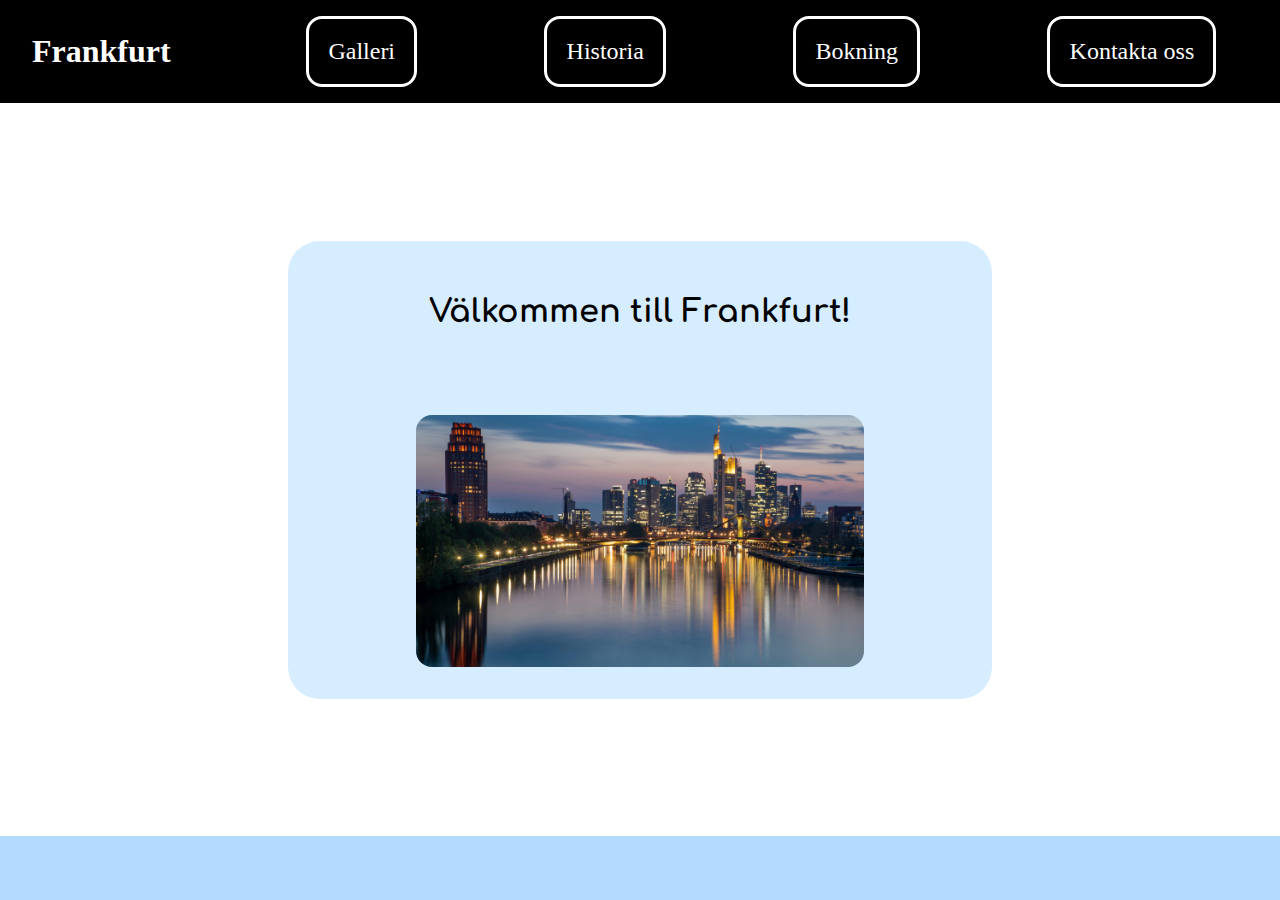
<file: Turistsida/index.html>
<!DOCTYPE html>
<html lang="en">
<head>
    <link rel="stylesheet" href="./CSS/style.css">
    <meta charset="UTF-8">
    <meta name="viewport" content="width=device-width, initial-scale=1.0">
    <title>Document</title>
</head>
<body>
    <div class="top">

        <div id="title">
            <a href="../index.html"><h1 id="frankfurt">Frankfurt</h1></a>
        </div>
        <ul>
            <li><a href="./HTML/galleri.html">Galleri</a></li>
            <li><a href="./HTML/historia.html">Historia</a></li>
            <li><a href="./HTML/resa_bokning.html">Bokning</a></li>
            <li><a href="./HTML/kontakt.html">Kontakta oss</a></li>
        </ul>

    </div>

    <div class="theholders" id="bodytit">
        <h1>Välkommen till Frankfurt!</h1>
    </div>

    <div class="theholders" id="imageholder">
        <img id="cityimage" src="./IMG/frankfurt.png" alt="The city of Frankfurt">
    </div>

    <footer>

    </footer>

</body>
</html>
</file>
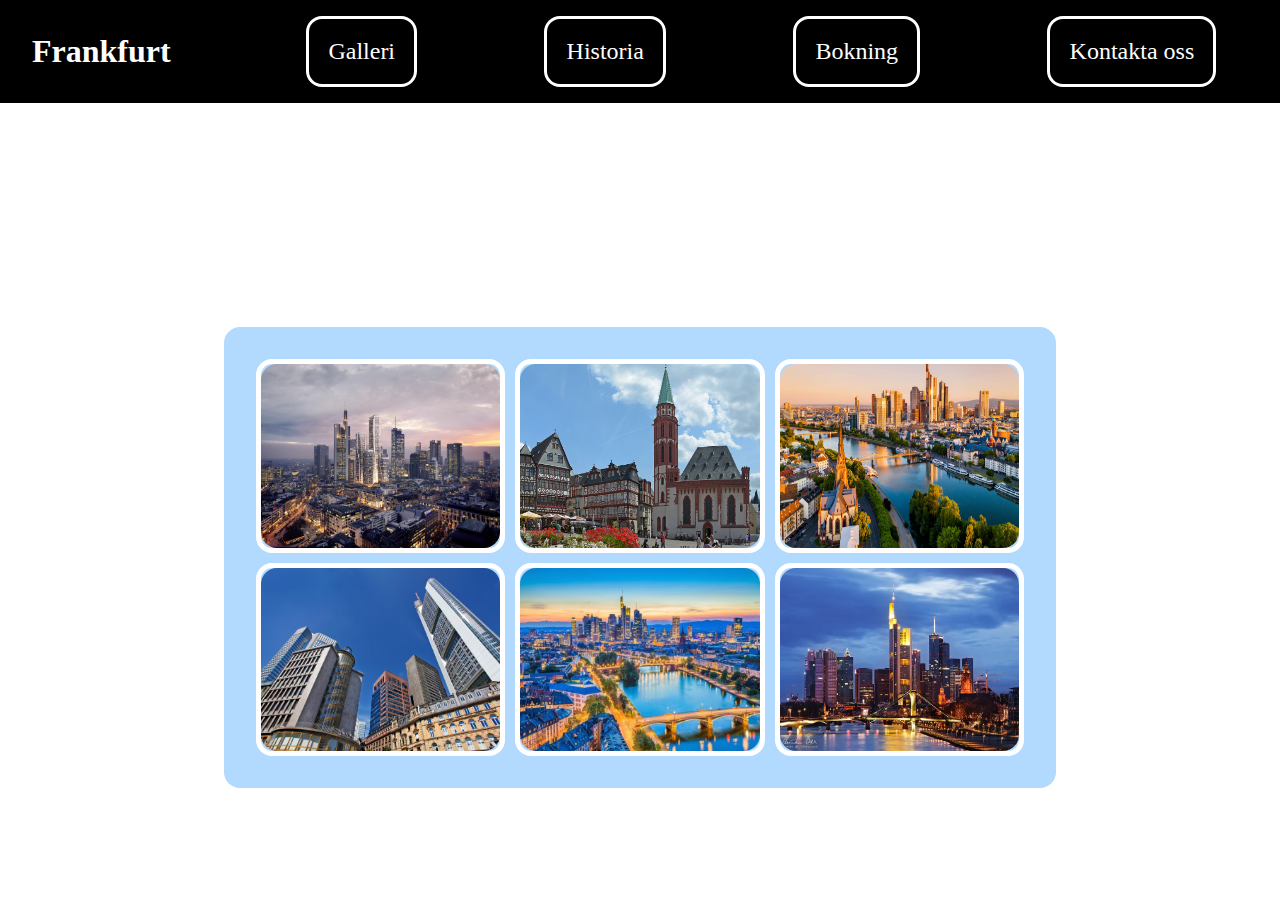
<file: Turistsida/HTML/galleri.html>
<!DOCTYPE html>
<html lang="en">
<head>
    <link rel="stylesheet" href="../CSS/style.css">
    <link rel="stylesheet" href="../CSS/galleri.css">
    <meta charset="UTF-8">
    <meta name="viewport" content="width=device-width, initial-scale=1.0">
    <title>Document</title>
</head>
<body>
    <div class="top">

        <div id="title">
            <a href="../index.html"><h1 id="frankfurt">Frankfurt</h1></a>
        </div>
        <ul>
            <li><a href="#">Galleri</a></li>
            <li><a href="historia.html">Historia</a></li>
            <li><a href="resa_bokning.html">Bokning</a></li>
            <li><a href="kontakt.html">Kontakta oss</a></li>
        </ul>

    </div>

    <div class="parent">
        <div class="div1"><img src="../IMG/1.jpeg" alt=""> </div>
        <div class="div2"><img src="../IMG/2.jpeg" alt=""> </div>
        <div class="div3"><img src="../IMG/3.jpeg" alt=""> </div>
        <div class="div4"><img src="../IMG/4.jpeg" alt=""> </div>
        <div class="div5"><img src="../IMG/5.jpeg" alt=""> </div>
        <div class="div6"><img src="../IMG/6.webp" alt=""> </div>
    </div>
</body>
</html>
</file>
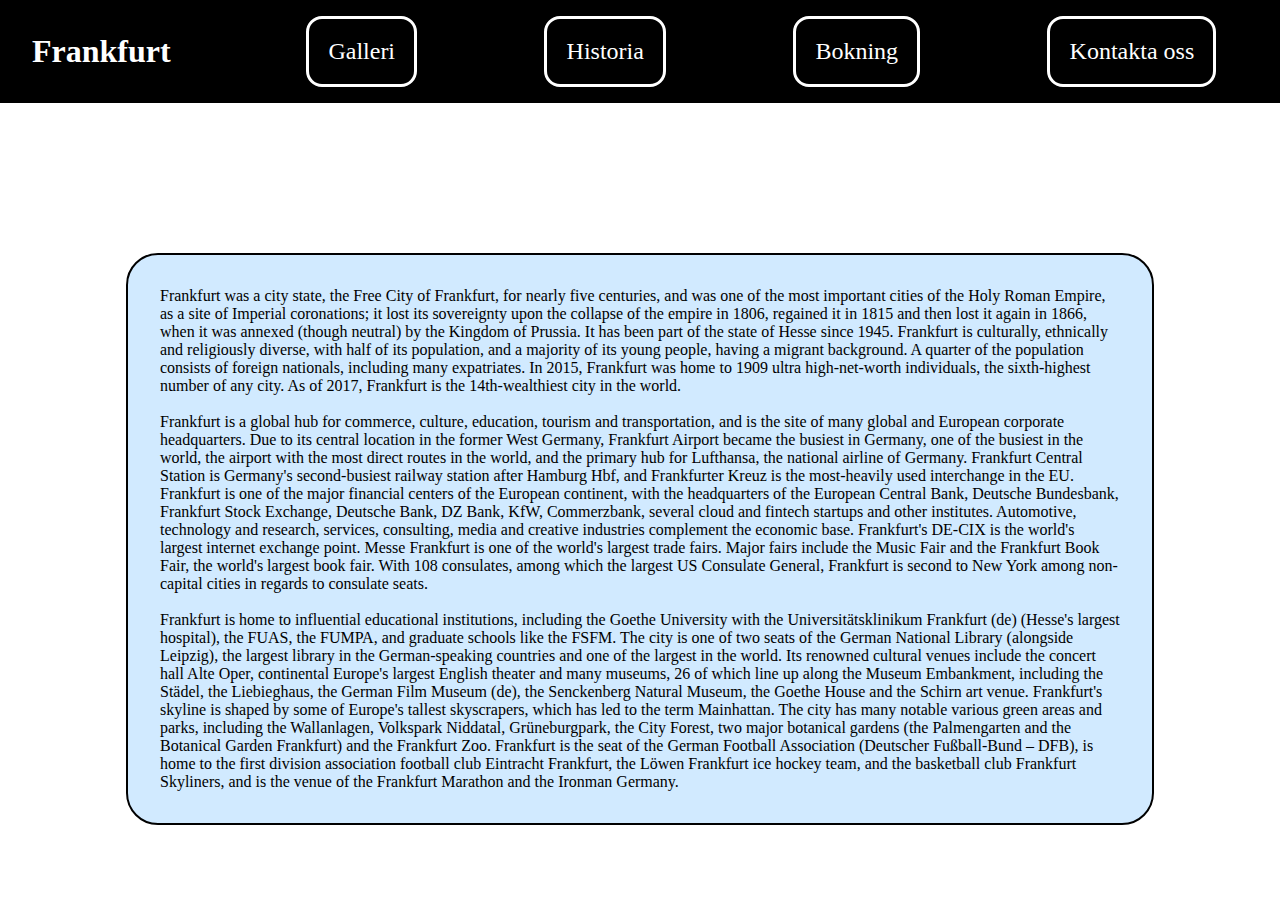
<file: Turistsida/HTML/historia.html>
<!DOCTYPE html>
<html lang="en">
<head>
    <link rel="stylesheet" href="../CSS/style.css">
    <link rel="stylesheet" href="../CSS/historia.css">
    <meta charset="UTF-8">
    <meta name="viewport" content="width=device-width, initial-scale=1.0">
    <title>Document</title>
</head>
<body>
    <div class="top">

        <div id="title">
            <a href="../index.html"><h1 id="frankfurt">Frankfurt</h1></a>
        </div>
        <ul>
            <li><a href="galleri.html">Galleri</a></li>
            <li><a href="#">Historia</a></li>
            <li><a href="resa_bokning.html">Bokning</a></li>
            <li><a href="kontakt.html">Kontakta oss</a></li>
        </ul>
    </div>

    <div id="bread">
        Frankfurt was a city state, the Free City of Frankfurt, for nearly five centuries, and was one of the most important cities of the Holy Roman Empire, as a site of Imperial coronations; it lost its sovereignty upon the collapse of the empire in 1806, regained it in 1815 and then lost it again in 1866, when it was annexed (though neutral) by the Kingdom of Prussia. It has been part of the state of Hesse since 1945. Frankfurt is culturally, ethnically and religiously diverse, with half of its population, and a majority of its young people, having a migrant background. A quarter of the population consists of foreign nationals, including many expatriates. In 2015, Frankfurt was home to 1909 ultra high-net-worth individuals, the sixth-highest number of any city. As of 2017, Frankfurt is the 14th-wealthiest city in the world.
        <br><br>
        Frankfurt is a global hub for commerce, culture, education, tourism and transportation, and is the site of many global and European corporate headquarters. Due to its central location in the former West Germany, Frankfurt Airport became the busiest in Germany, one of the busiest in the world, the airport with the most direct routes in the world, and the primary hub for Lufthansa, the national airline of Germany. Frankfurt Central Station is Germany's second-busiest railway station after Hamburg Hbf, and Frankfurter Kreuz is the most-heavily used interchange in the EU. Frankfurt is one of the major financial centers of the European continent, with the headquarters of the European Central Bank, Deutsche Bundesbank, Frankfurt Stock Exchange, Deutsche Bank, DZ Bank, KfW, Commerzbank, several cloud and fintech startups and other institutes. Automotive, technology and research, services, consulting, media and creative industries complement the economic base. Frankfurt's DE-CIX is the world's largest internet exchange point. Messe Frankfurt is one of the world's largest trade fairs. Major fairs include the Music Fair and the Frankfurt Book Fair, the world's largest book fair. With 108 consulates, among which the largest US Consulate General, Frankfurt is second to New York among non-capital cities in regards to consulate seats.
        <br><br>
        Frankfurt is home to influential educational institutions, including the Goethe University with the Universitätsklinikum Frankfurt (de) (Hesse's largest hospital), the FUAS, the FUMPA, and graduate schools like the FSFM. The city is one of two seats of the German National Library (alongside Leipzig), the largest library in the German-speaking countries and one of the largest in the world. Its renowned cultural venues include the concert hall Alte Oper, continental Europe's largest English theater and many museums, 26 of which line up along the Museum Embankment, including the Städel, the Liebieghaus, the German Film Museum (de), the Senckenberg Natural Museum, the Goethe House and the Schirn art venue. Frankfurt's skyline is shaped by some of Europe's tallest skyscrapers, which has led to the term Mainhattan. The city has many notable various green areas and parks, including the Wallanlagen, Volkspark Niddatal, Grüneburgpark, the City Forest, two major botanical gardens (the Palmengarten and the Botanical Garden Frankfurt) and the Frankfurt Zoo. Frankfurt is the seat of the German Football Association (Deutscher Fußball-Bund – DFB), is home to the first division association football club Eintracht Frankfurt, the Löwen Frankfurt ice hockey team, and the basketball club Frankfurt Skyliners, and is the venue of the Frankfurt Marathon and the Ironman Germany.    </div>
</body>
</html>
</file>
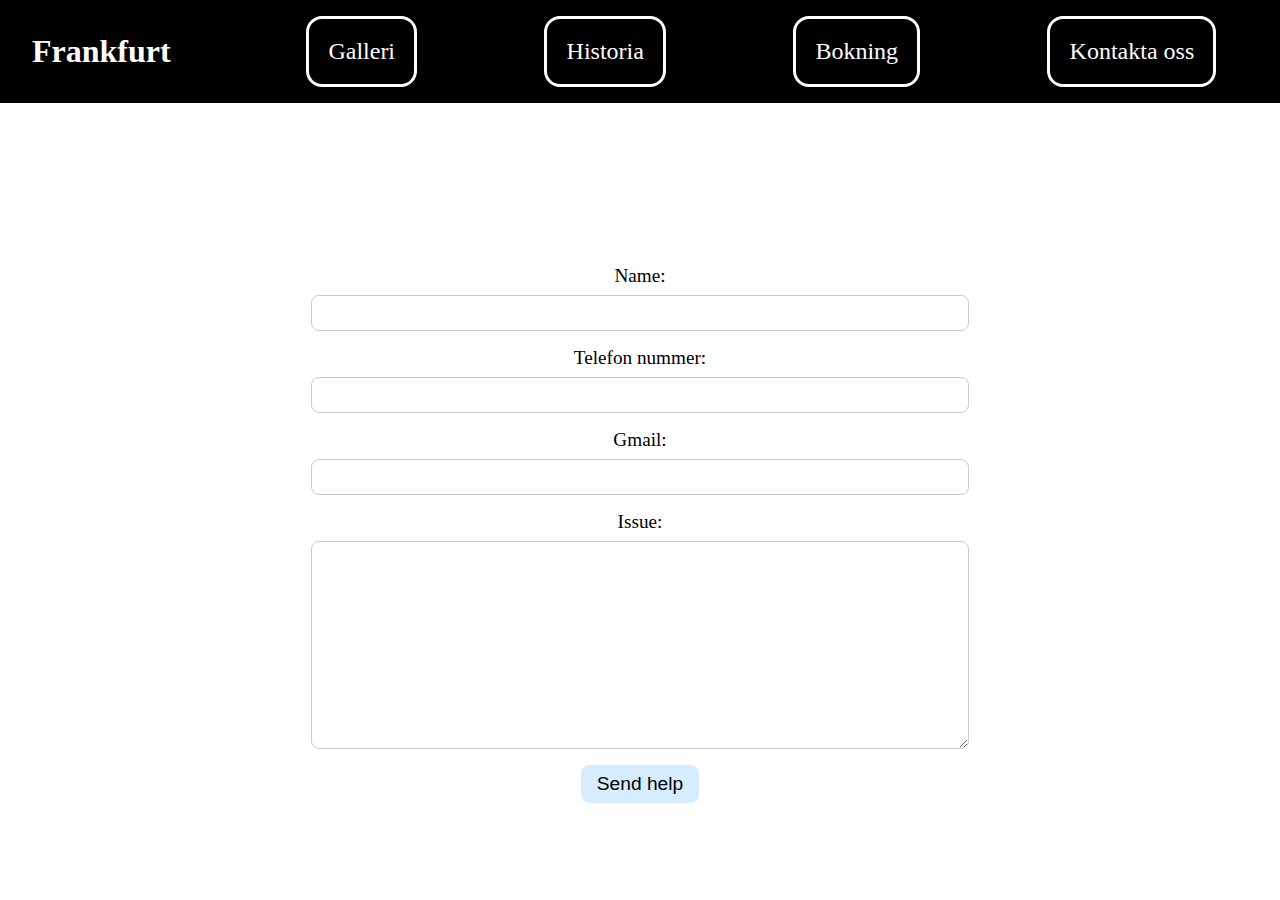
<file: Turistsida/HTML/kontakt.html>
<!DOCTYPE html>
<html lang="en">
<head>
    <link rel="stylesheet" href="../CSS/style.css">
    <link rel="stylesheet" href="../CSS/kontakt.css">
    <meta charset="UTF-8">
    <meta name="viewport" content="width=device-width, initial-scale=1.0">
    <title>Document</title>
</head>
<body>
    <div class="top">

        <div id="title">
            <a href="../index.html"><h1 id="frankfurt">Frankfurt</h1></a>
        </div>
        <ul>
            <li><a href="galleri.html">Galleri</a></li>
            <li><a href="historia.html">Historia</a></li>
            <li><a href="resa_bokning.html">Bokning</a></li>
            <li><a href="#">Kontakta oss</a></li>
        </ul>

    </div>

    <form class="booking-form">
        <label for="name">Name:</label>
        <input type="text" name="name" required>
        
        <label for="destination">Telefon nummer:</label>
        <input type="text" name="telefon" required>
        
        <label for="destination">Gmail:</label>
        <input type="text" name="gmail" required>

        <label for="destination">Issue:</label>
        <textarea name="gmail" cols="30" rows="10"></textarea>
        
        <button type="submit">Send help</button>
    </form>
    

</body>
</html>
</file>
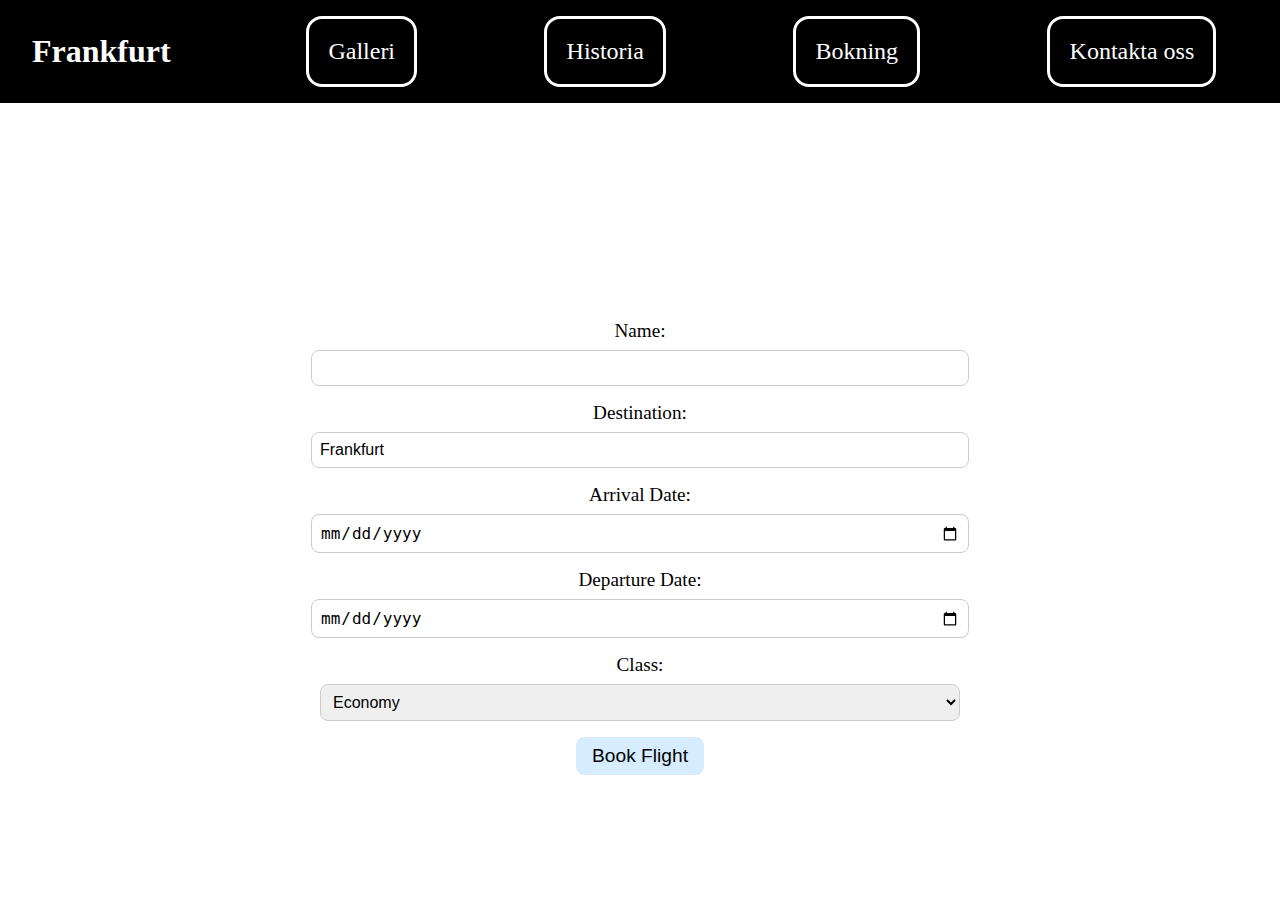
<file: Turistsida/HTML/resa_bokning.html>
<!DOCTYPE html>
<html lang="en">
<head>
    <link rel="stylesheet" href="../CSS/style.css">
    <link rel="stylesheet" href="../CSS/bokning.css">
    <meta charset="UTF-8">
    <meta name="viewport" content="width=device-width, initial-scale=1.0">
    <title>Document</title>
</head>
<body>
    <div class="top">

        <div id="title">
            <a href="../index.html"><h1 id="frankfurt">Frankfurt</h1></a>
        </div>
        <ul>
            <li><a href="galleri.html">Galleri</a></li>
            <li><a href="historia.html">Historia</a></li>
            <li><a href="#">Bokning</a></li>
            <li><a href="kontakt.html">Kontakta oss</a></li>
        </ul>

    </div>
    <form class="booking-form">
        <label for="name">Name:</label>
        <input type="text" id="name" name="name" required>
        
        <label for="destination">Destination:</label>
        <input type="text" id="destination" name="destination" value="Frankfurt" readonly>
        
        <label for="arrivalDate">Arrival Date:</label>
        <input type="date" id="arrivalDate" name="arrivalDate" required>
        
        <label for="departureDate">Departure Date:</label>
        <input type="date" id="departureDate" name="departureDate" required>
        
        <label for="flightClass">Class:</label>
        <select id="flightClass" name="flightClass">
            <option value="economy">Economy</option>
            <option value="business">Business</option>
            <option value="first">First Class</option>
        </select>
        
        <button type="submit">Book Flight</button>
    </form>
    
</body>
</html>
</file>
<file: Turistsida/CSS/style.css>
@font-face {
    font-family: "Comf";
    src: url(./Fonts/Comfortaa-VariableFont_wght.ttf) format("truetype");
}

html, body {
    margin: 0;
    padding: 0;
}

body {
    min-height: 100vh;
    display: flex;
    flex-direction: column;
}

a {
    padding: 1rem;
    text-decoration: inherit;
    color: inherit;
}

a:hover {
    color: rgb(214, 236, 255);
}

ul li:hover {
    color: rgb(214, 236, 255);
}

ul li {
    display: flex;
    color: white;
    border: solid;
    border-radius: 1rem;
    font-size: 1.5rem;
    padding: 0.2rem;
    list-style: none;
}

ul {
    width: 100%;
    display: flex;
    justify-content: space-around;
}

.top {
    margin-bottom: auto;
    display: flex;
    background-color: black;
    justify-content: start;
}

#frankfurt {
    margin: 1rem;
}

#title {
    display: flex;
    align-items: center;
    color: white;
}

#bodytit {
    border-radius: 2rem 2rem 0rem 0rem;
    font-family: "Comf", sans-serif;
    font-weight: 900;
}

.theholders {
    width: 50%;
    padding: 2rem;
    display: flex;
    justify-content: center;
    align-self: center;
    background-color: rgb(214, 236, 255);
}

#imageholder {
    border-radius: 0rem 0rem 2rem 2rem;
}

#cityimage {
    width: 35vw;
    border-radius: 1rem;
}

footer {
    font-family: "Comf", sans-serif;
    font-size: 2rem;
    background-color: rgba(160, 210, 254, 0.82);
    display: flex;
    justify-content: space-around;
    width: 100vw;
    align-self: center;
    margin-top: auto;
    padding-top: 2rem;
    padding-bottom: 2rem;
}
</file>
<file: Turistsida/CSS/galleri.css>
.parent {
    display: grid;
    grid-template-columns: repeat(3, 1fr);
    grid-template-rows: repeat(2, 1fr);
    grid-column-gap: 10px;
    grid-row-gap: 10px;
    width: 60%;
    background-color: rgba(160, 210, 254, 0.82);
    padding: 2rem;
    border-radius: 1rem;
    margin: auto;
    }
    
    .div1 { border: solid white 5px;
        border-radius: 1rem;
        grid-area: 1 / 1 / 2 / 2; }
    .div2 { border: solid white 5px;
        border-radius: 1rem;
        grid-area: 1 / 2 / 2 / 3; }
    .div3 { border: solid white 5px;
        border-radius: 1rem;
        grid-area: 1 / 3 / 2 / 4; }
    .div4 { border: solid white 5px;
        border-radius: 1rem;
        grid-area: 2 / 1 / 3 / 2; }
    .div5 { border: solid white 5px;
        border-radius: 1rem;
        grid-area: 2 / 2 / 3 / 3; }
    .div6 { border: solid white 5px;
        border-radius: 1rem;
        grid-area: 2 / 3 / 3 / 4; }

img {
    border-radius: 1rem;
    width: 100%;
    height: 100%;
}
</file>
<file: Turistsida/CSS/historia.css>
#bread {
    margin: auto;
    background-color: rgb(209, 234, 255);
    height: 100%;
    width: 75vw;
    padding: 2rem;
    border: solid black 2px;
    border-radius: 2rem;
}
</file>
<file: Turistsida/CSS/kontakt.css>
.booking-form {
    margin: auto;
        width: 50%;
        background-color: white;
        padding: 2rem;
        border-radius: 1rem;
        display: flex;
        flex-direction: column;
        align-items: center;
    }
    
    .booking-form label {
        font-size: 1.2rem;
        margin-bottom: 0.5rem;
    }
    
    .booking-form input[type="text"],
    .booking-form textarea,
    .booking-form input[type="date"],
    .booking-form select {
        width: 100%;
        padding: 0.5rem;
        margin-bottom: 1rem;
        border: 1px solid #ccc;
        border-radius: 0.5rem;
        font-size: 1rem;
    }
    
    .booking-form button {
        background-color: rgb(214, 236, 255);
        color: black;
        border: none;
        border-radius: 0.5rem;
        padding: 0.5rem 1rem;
        font-size: 1.2rem;
        cursor: pointer;
    }
    
    .booking-form button:hover {
        background-color: #fff;
        color: black;
    }
</file>
<file: Turistsida/CSS/bokning.css>
.booking-form {
margin: auto;
    width: 50%;
    background-color: white;
    padding: 2rem;
    border-radius: 1rem;
    display: flex;
    flex-direction: column;
    align-items: center;
}

.booking-form label {
    font-size: 1.2rem;
    margin-bottom: 0.5rem;
}

.booking-form input[type="text"],
.booking-form input[type="date"],
.booking-form select {
    width: 100%;
    padding: 0.5rem;
    margin-bottom: 1rem;
    border: 1px solid #ccc;
    border-radius: 0.5rem;
    font-size: 1rem;
}

.booking-form button {
    background-color: rgb(214, 236, 255);
    color: black;
    border: none;
    border-radius: 0.5rem;
    padding: 0.5rem 1rem;
    font-size: 1.2rem;
    cursor: pointer;
}

.booking-form button:hover {
    background-color: #fff;
    color: black;
}
</file>
